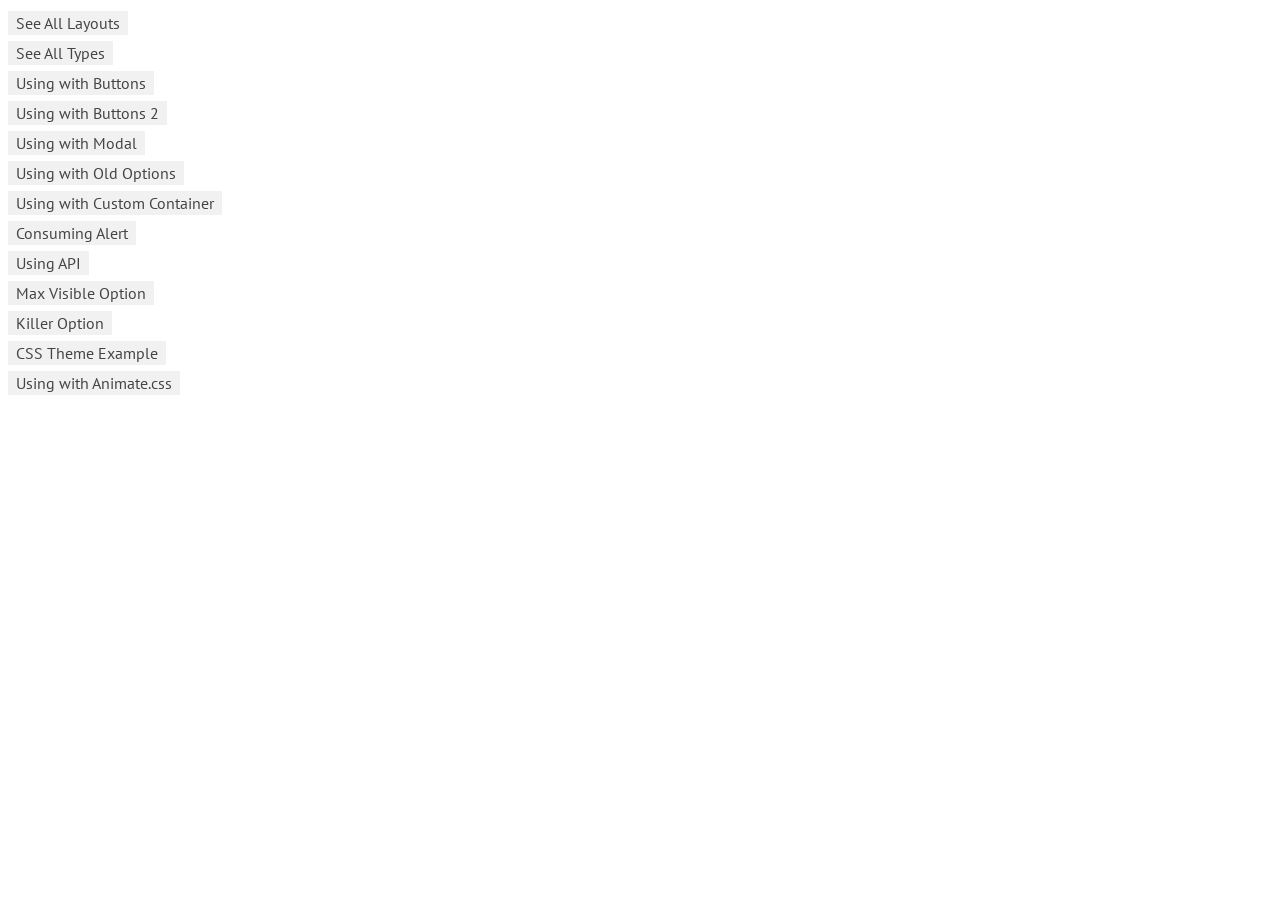
<file: HLOGOS-CPD/bower_components/noty/demo/index.html>
<!DOCTYPE html>
<html lang="en">
<head>
    <meta http-equiv="Content-Type" content="text/html; charset=UTF-8">
    <meta charset="utf-8">
    <title>Demonstration of noty</title>
    <meta name="viewport" content="width=device-width, initial-scale=1.0">
    <meta name="description" content="demonstration of some noty capabilities">

    <link href='http://fonts.googleapis.com/css?family=PT+Sans:regular,italic,bold,bolditalic&amp;subset=latin,latin-ext,cyrillic' rel='stylesheet' type='text/css'>
    <style type="text/css">

        html {
            height: 100%;
            width: 100%;
        }

        body {
            font-family: 'PT Sans', Tahoma, Arial, serif;
            line-height: 13px
        }

        a {
            color: #444;
            line-height: 30px;
            text-decoration: none;
            background: #f1f1f1;
            padding: 2px 8px;
        }

    </style>

</head>
<body>
<div class="container">
    <div>
        <a href="allLayouts.html">See All Layouts</a>
    </div>
    <div>
        <a href="allTypes.html">See All Types</a>
    </div>
    <div>
        <a href="usingWithButtons.html">Using with Buttons</a>
    </div>
    <div>
        <a href="usingWithButtons2.html">Using with Buttons 2</a>
    </div>
    <div>
        <a href="usingWithModal.html">Using with Modal</a>
    </div>
    <div>
        <a href="usingWithOldOptions.html">Using with Old Options</a>
    </div>
    <div>
        <a href="customContainer.html">Using with Custom Container</a>
    </div>
    <div>
        <a href="consumingAlert.html">Consuming Alert</a>
    </div>
    <div>
        <a href="api.html">Using API</a>
    </div>
    <div>
        <a href="usingMaxVisible.html">Max Visible Option</a>
    </div>
    <div>
        <a href="killer.html">Killer Option</a>
    </div>
    <div>
        <a href="themeCss.html">CSS Theme Example</a>
    </div>
    <div>
        <a href="usingWithAnimate.css.html">Using with Animate.css</a>
    </div>
</div>
</body>
</html>
</file>
